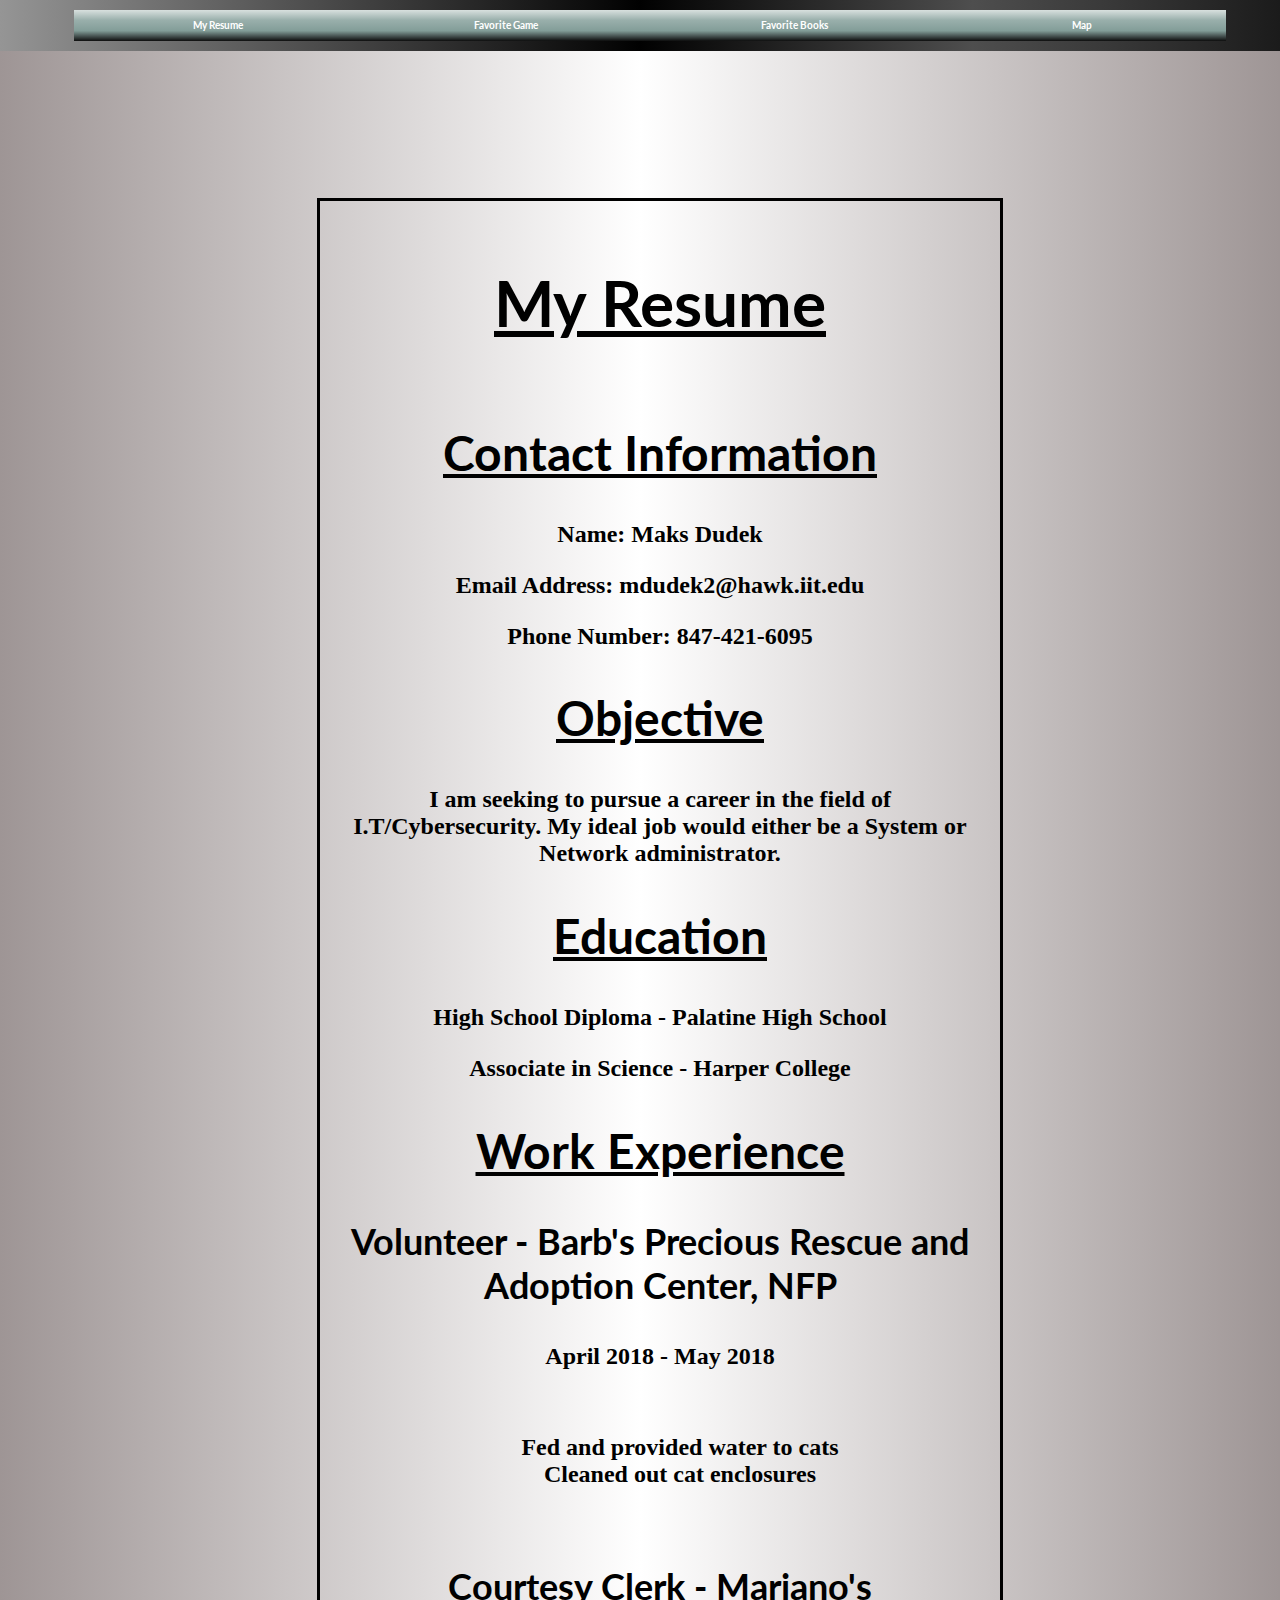
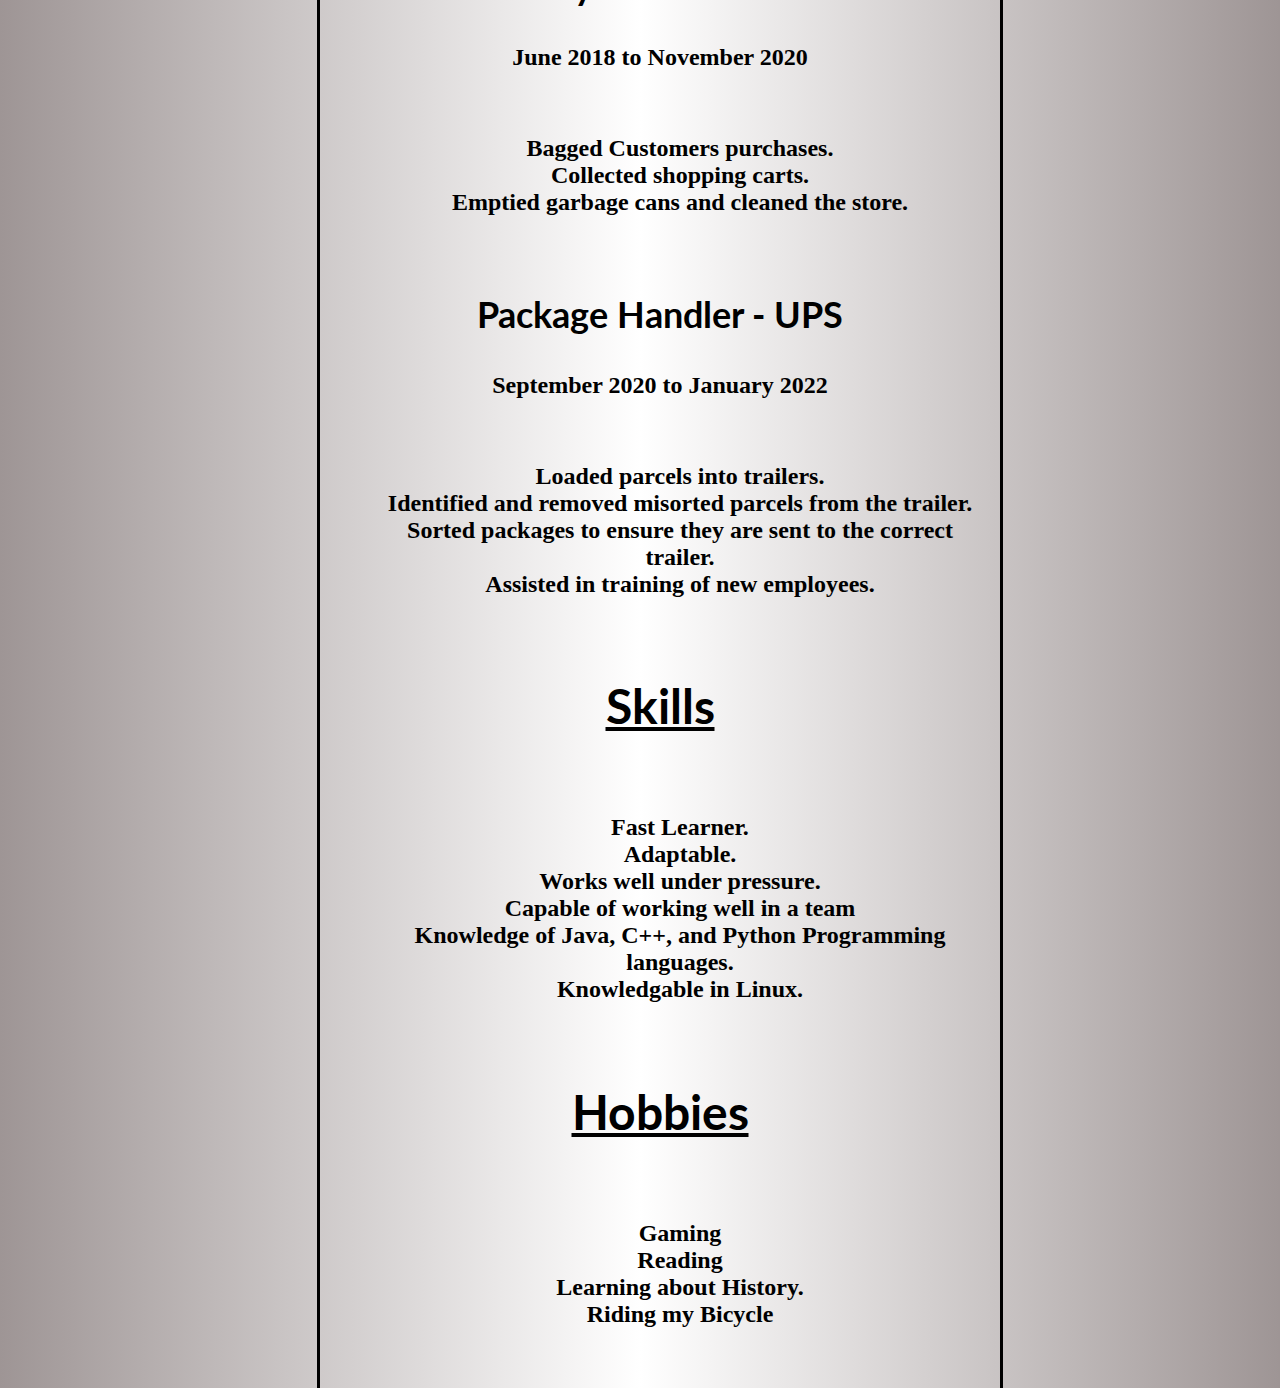
<file: index.html>
<!DOCTYPE html>
<html lang="en">
<head>
  <meta charset="UTF-8">
  <title>My Resume</title>
  <link rel="stylesheet" type="text/css" href="css/normalize.css">
  <link rel="stylesheet" href="css/style.css">
  <meta name="viewport" content="width=device-width, initial-scale=1.0">
  <link rel="preconnect" href="https://fonts.googleapis.com">
  <link rel="preconnect" href="https://fonts.gstatic.com" crossorigin>
  <link href="https://fonts.googleapis.com/css2?family=Lato&display=swap" rel="stylesheet"> 
  <script src="js/myjs.js"></script>
</head>
<body class = "indexbody">
<nav id="main-navbar">
  <div id="navbar-container">
    <ul>
      <li><a href="index.html">My Resume</a></li>
      <li><a href="game.html">Favorite Game</a></li>
      <li><a href="book.html">Favorite Books</a></li>
	  <li><a href="map.html">Map</a></li>
    </ul>
  </div>
</nav>
<div id="resumemain">
  <h1 id="title">My Resume</h1>
  <section>
    <h2>Contact Information</h2>
    <p>Name: Maks Dudek</p>
    <p>Email Address: mdudek2@hawk.iit.edu</p>
    <p>Phone Number: 847-421-6095</p>
  </section>
  <section>
    <h2>Objective</h2>
    <p>I am seeking to pursue a career in the field of I.T/Cybersecurity. My ideal job would either be a System or Network administrator.</p>
  </section>
  <section>
    <h2>Education</h2>
    <p>High School Diploma - Palatine High School</p>
    <p>Associate in Science - Harper College</p>
  </section>
  <section>
    <h2>Work Experience</h2>
    <h3>Volunteer - Barb's Precious Rescue and Adoption Center, NFP</h3>
    <p>April 2018 - May 2018</p>
    <ul>
      <li>Fed and provided water to cats</li>
      <li>Cleaned out cat enclosures</li> 
    </ul>
    <h3>Courtesy Clerk - Mariano's</h3>
    <p>June 2018 to November 2020</p>
    <ul>
      <li>Bagged Customers purchases.</li>
      <li>Collected shopping carts.</li>
      <li>Emptied garbage cans and cleaned the store.</li>
    </ul>
    <h3>Package Handler - UPS</h3>
    <p>September 2020 to January 2022</p>
    <ul>
      <li>Loaded parcels into trailers.</li>
      <li>Identified and removed misorted parcels  from the trailer.</li>
      <li>Sorted packages to ensure they are sent to the correct trailer.</li>
      <li>Assisted in training of new employees.</li>
    </ul>
  </section>
  <section>
    <h2>Skills</h2>
    <ul>
      <li>Fast Learner.</li>
      <li>Adaptable.</li>
      <li>Works well under pressure.</li>
      <li>Capable of working well in a team</li>
      <li>Knowledge of Java, C++, and Python Programming languages.</li>
      <li>Knowledgable in Linux.</li>
    </ul>
  </section>
  <section>
    <h2>Hobbies</h2>
    <ul>
      <li>Gaming</li>
      <li>Reading</li>
      <li>Learning about History.</li>  
      <li>Riding my Bicycle</li>
    </ul>
  </section>
</div>
</body>
</file>
<file: css/style.css>
body {
  margin: 0;
  padding: 0;
}

.gamebody {
  background-image: url("../images/starbackground.jpg");
  font-family: 'Space Grotesk', sans-serif;
  font-size: 14px;
  font-weight: bold;
  color: gold;
}

.bookbody {
  background-image: url("../images/paper.jpg");
  font-family: "Times New Roman", Times, serif;  
}

.indexbody {
  background: rgb(158,149,149);
  background: linear-gradient(90deg, rgba(158,149,149,1) 0%, rgba(255,255,255,1) 50%, rgba(158,149,149,1) 100%);
  font-family: "Times New Roman", Times, serif;
}

.mapbody {
  background-image: url("../images/starbackground.jpg");
  height: 100%;
  margin: 0;
  padding: 0;
  color: gray;
}

.bookspacer {
  padding-top: 40%;	
  padding-bottom: 10%;
}

h1 {
  text-align: center;
  text-decoration: underline;	
}

h2 {
  font-family: "Lato", sans-serif;
  font-size: 20px;
  text-align: center;
  text-decoration: underline;
}

h3 {
  font-family: 'Lato', sans-serif;
  font-size: 16px;
  text-align: center;
}



ul {
  display: table;
  margin: 0 auto; 
  padding-bottom: 40px; 
  padding-top: 40px;
  list-style-type: none
}

#title{
  font-family: "Lato", sans-serif;
  font-size: 30px;
  border-radius: 10px;
  padding-bottom: 40px;
  text-align: center;
}

#fixedwrapper {
  width: 960px;
  margin: 0 auto;
  border: 10px solid black;
  margin-top: 10px;
  padding-top: 20px;
  padding-bottom: 20px;
  background-image: url("../images/books.jpg");
}

#imagesf {
  float: left;
  width: 41%;
  margin-top: 20px;
  margin-left: 20px;
}

#mainf {
  float: left;
  width: 50%;
  margin-top: 20px;
  float: left;
  padding-left: 2%;
}

#mainf p {
  float: left;
  margin-left: 20px;
  font-family: "Times New Roman", Times, serif;
  font-size: 24px; 
}

#wrapperg {
  width: 100%;
  padding-left: 5%;
}

#mainbodyg {
  width: 25%;
  outline: 3px solid gold;
  position: relative;
  top: 25px;
  left: 14%;
  margin: auto;
  display: block;
  font-family: 'Space Grotesk', sans-serif;
  font-size: 14px;
  font-weight: bold;
  padding-bottom: 10px;
  padding-top: 10px;
  padding-left: 10px;
  padding-right: 10px;
  text-align: center; 
  float: left;
}

#imagerg {
  width: 17%;
  position: relative;
  top: 200px;
  left: 21%;
  margin: auto;
  display: block;
  outline: 3px solid blue;
  font-family: 'Space Grotesk', sans-serif;
  font-size: 12px;
  padding-bottom: 10px;
  padding-top: 10px;
  padding-left: 10px;
  padding-right: 10px;
  text-align: center; 
  float: left;
}

#imagelg {
  width: 17%;
  position: relative;
  top: 200px;
  left: 7%;
  margin: auto;
  display: block;
  outline: 3px solid red;
  font-family: 'Space Grotesk', sans-serif;
  font-size: 12px;
  padding-bottom: 10px;
  padding-top: 10px;
  padding-left: 10px;
  padding-right: 10px;
  text-align: center; 
  float: left;
}

#centerimage{
  max-width: 80%;
  display: block;
  margin-left: auto;
  margin-right: auto;
}

#sideimager {
  max-width: 80%;
  display: block;
  margin-left: auto;
  margin-right: auto;
}

#sideimagel {
  max-width: 80%;
  display: block;
  margin-left: auto;
  margin-right: auto;
}

#vid {
  max-width: 80%;
  display: block;
  margin-left: auto;
  margin-right: auto;
}

#resumemain {
  width: 50%;
  position: relative;
  top: 0;
  left: 25%;
  margin: 0;
  outline: 2px solid black;
  margin-top: 100px;
  font-family: "Times New Roman", Times, serif;
  font-weight: bold;
  font-size: 12px;
  text-align: left;
  padding: 10px;
}

nav#main-navbar{
  background: linear-gradient(to right, rgba(149,149,149,1) 0%,rgba(13,13,13,1) 46%,rgba(1,1,1,1) 50%,rgba(10,10,10,1) 53%,rgba(78,78,78,1) 76%,rgba(56,56,56,1) 87%,rgba(27,27,27,1) 100%);
  width: 100%;
  position: relative; 
}

#navbar-container {
  width: 90%;
  position: relative;  
 
  padding-left: 5%;
}

#main-navbar a {
  font-family: "Lato", Times, serif;
  font-size: 60%;
  font-weight: bold;
  text-align: center;
 }

nav#main-navbar ul {
  list-style-type: none;
  padding: 10px 10px 10px 10px;
  overflow: hidden;
  text-align: center;
  display: inline-block;
  vertical-align: top;
}

nav#main-navbar ul li {
  float: left;
}

nav#main-navbar ul li a {
  display: block;
  background: linear-gradient(to bottom, rgba(216,224,222,1) 0%,rgba(174,191,188,1) 22%,rgba(153,175,171,1) 33%,rgba(142,166,162,1) 50%,rgba(130,157,152,1) 67%,rgba(78,92,90,1) 82%,rgba(14,14,14,1) 100%);
  color: #fff;
  font-weight: bold;
  text-align: center;
  text-decoration: none;
  padding: 10px 10px 10px 10px;
  margin: auto;
}

nav#main-navbar ul
{
  width: 100%;
}

nav#main-navbar li {
  width: 25%; 
}

nav#main-navbar ul li a:hover {
  background: white;
  color: black;
}

#wrapper {
  width: 800px;
  height: 600px;
  background-color: gray;
  margin:0 auto;
  overflow: hidden;
}
#canvas {
  width: 700px;
  height: 500px;
  background-color: gray;
  margin: 45px auto;
}

#maptitle {
  color: gray;
  font-family: "Lato", sans-serif;
  font-size: 36px;
  border-radius: 10px;
  padding-bottom: 40px;
  text-align: center;
}

@media all and (min-width: 768px) {
	
  .indexbody {
    width: 100%;
  }
  
  .bookspacer {
    padding-top: 50%;	
    padding-bottom: 10%;
  }
  
  #resumemain {
    width: 50%;
    position: relative;
    top: 0;
    left: 25%;
    outline: 3px solid black;
    margin-top: 150px;
    font-family: "Times New Roman", Times, serif;
    font-size: 18px;
    text-align: center;
	padding: 20px;
  }
  
  #title {
    font-size: 48px;
  }
  
  h2 {
    font-size: 36px;
  }
  
  h3 {
	font-size: 24px;
  }
}

@media all and (min-width: 1200px) {
  
  .indexbody {
    width: 100%;
  }
  
  .bookspacer {
    padding-top: 61%;	
    padding-bottom: 10%;
  }
  
  #resumemain {
    width: 50%;
    position: relative;
    top: 0;
    left: 25%;
    outline: 3px solid black;
    margin-top: 150px;
    font-family: "Times New Roman", Times, serif;
    font-size: 24px;
    text-align: center;
	padding: 20px;
  }
  
  #title {
    font-size: 64px;
  }
  
  h2 {
    font-size: 48px;
  }
  
  h3 {
	font-size: 36px;
  }
}
</file>
